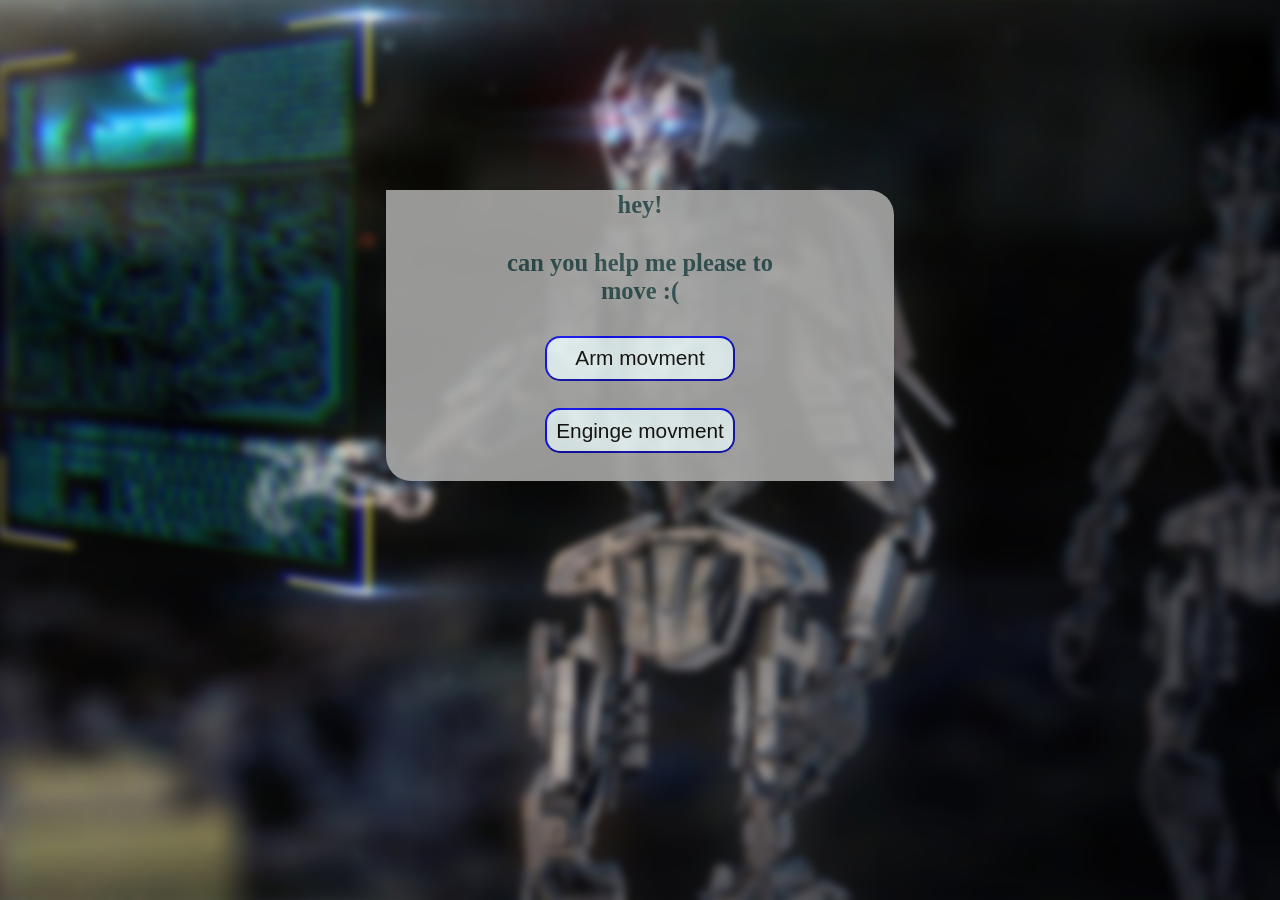
<file: index.html>
<!DOCTYPE html>
<html lang="en">
<head>
    <meta charset="UTF-8">
    <title>Main Page</title>
    <link rel="stylesheet" href="css/style.css">
</head>
<body>
   <div>
       
   <h2>hey!</h2>
   <h2>can you help me please to move :(</h2>
   <form action="arm.html" method="get">
   <div class="a">
    <input class="ib" type="submit" value="Arm movment" >
   </div>
   </form>
   <form action="enginge.html" method="get">
   <div class="a">
    <input class="ib" type="submit" value="Enginge movment">       
   </div>
   </form>
   </div>
</body>
</html>
</file>
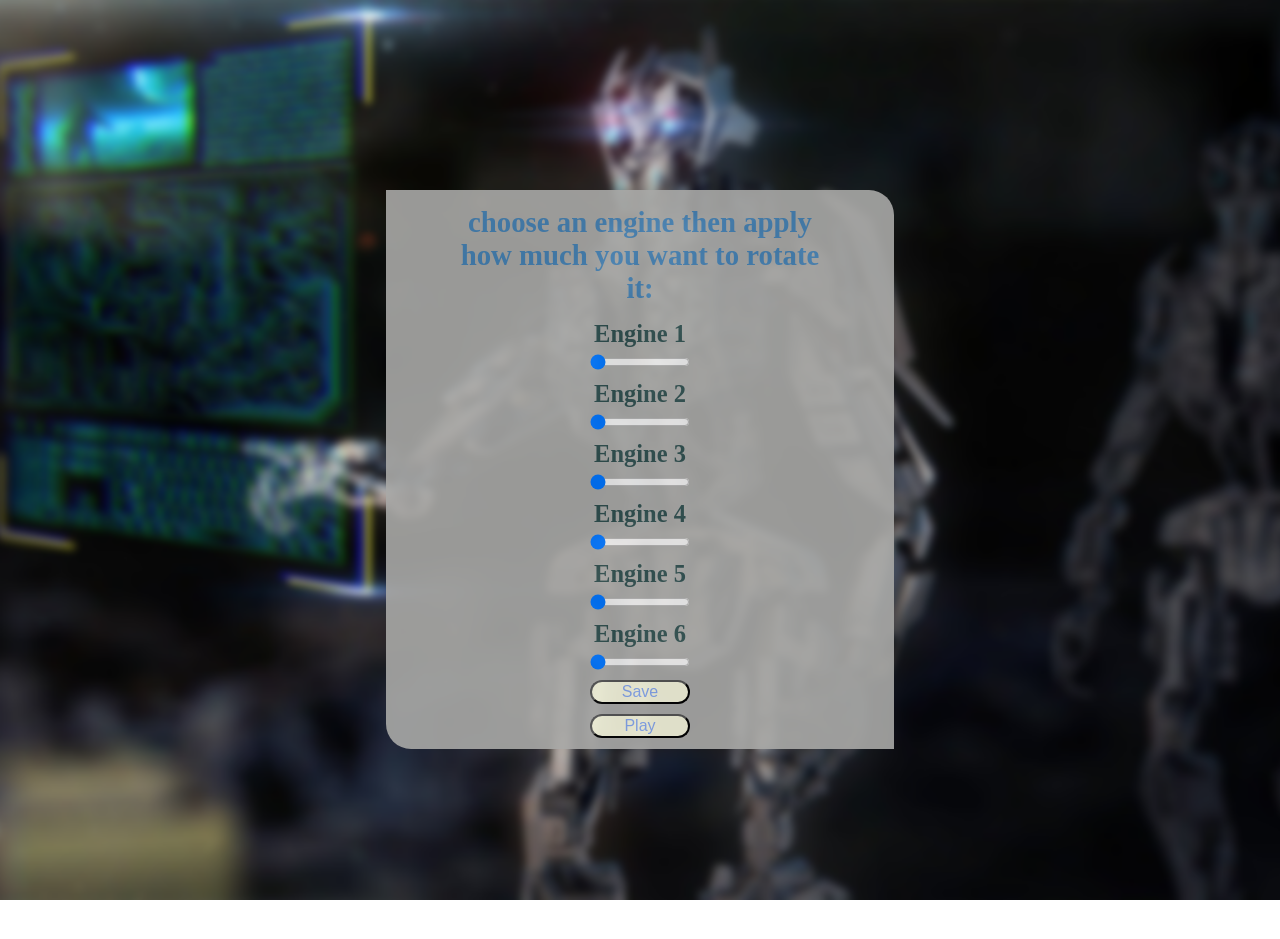
<file: arm.html>
<!DOCTYPE html>
<html lang="en">
<head>
    <meta charset="UTF-8">
    <title>Control Panel</title>
    <link rel="stylesheet" href="css/style.css">
</head>
<body>
   <div>
        <h1>choose an engine then apply how much you want to rotate it: </h1>
        <form action="arm_add.php" method="post">
            <h3>Engine 1<input class="range" type="range" name="m1" min="0" max="180" value="0" step="0"> <br></h3> 
            <h3>Engine 2<input class="range" type="range" name="m2" min="0" max="180" value="0" step="0"> <br></h3> 
            <h3>Engine 3<input class="range" type="range" name="m3" min="0" max="180" value="0" step="0"> <br></h3> 
            <h3>Engine 4<input class="range" type="range" name="m4" min="0" max="180" value="0" step="0"> <br></h3> 
            <h3>Engine 5<input class="range" type="range" name="m5" min="0" max="180" value="0" step="0"> <br></h3> 
            <h3>Engine 6<input class="range" type="range" name="m6" min="0" max="180" value="0" step="0"> <br></h3>
            <input class="ab" type="submit" value="Save" name="Save"><br>
            <input class="ab" type="submit" value="Play" name="Play">
        </form>
   </div>    
</body>
</html>
</file>
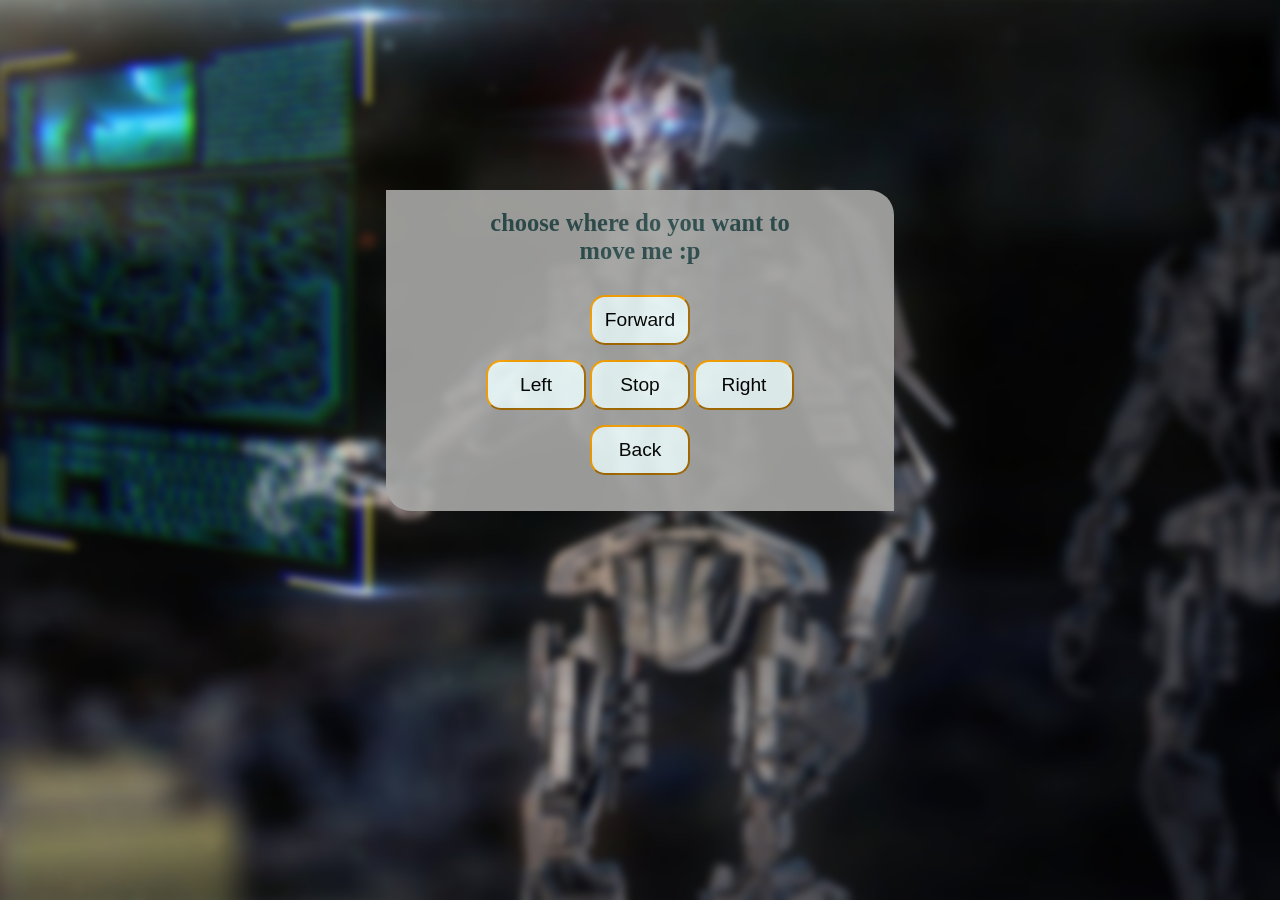
<file: enginge.html>
<!DOCTYPE html>
<html lang="en">
<head>
    <meta charset="UTF-8">
    <title>Enginge</title>
    <link rel="stylesheet" href="css/style.css">
</head>
<body>
    <div>
        <form action="move_add.php" method="post">
            <br><h2>choose where do you want to move me :p</h2>
            <input class="ef" type="submit" value="Forward" name="Forward"><br>
            <input class="el" type="submit" value="Left" name="Left">
            <input class="es" type="submit" value="Stop" name="Stop">
            <input class="er" type="submit" value="Right" name="Right"><br>
            <input class="eb" type="submit" value="Back" name="Back">
            
        </form>
    </div>
</body>
</html>
</file>
<file: css/style.css>
body{
    background: url(../images/Robot1.png) no-repeat center center fixed;
        background-size: cover    
}

div{
    background-color: rgb(169,169,167);
    width: 40%;
    margin: 15% auto;
    padding: 1.2px;
    font-family: 'Luckiest Guy', cursive;
    border-bottom-left-radius: 25px;
    border-top-right-radius: 25px;
    opacity: 0.90;
    text-align: center;
}

h1{
    width: 75%;
    text-align: center;
    font-size: 1.8em;
    margin: 0 auto;
    margin-top: 15px;
    margin-bottom: 15px;
    color: steelblue;
}

h2{
    text-align: center;
    width: 60%;
    font-size: 1.53em;
    margin:0 auto;
    color: darkslategray;
    margin-bottom: 30px;
}
h3{
    width: 100px;
    font-size: 1.53em;
    margin:0 auto;
    color: darkslategray;

}

.a{
    width: 200px;
    height: 70px;
    margin: 0 auto;
}

.ib{
    text-align: center;
    border-radius: 15px;
    border-color: blue;
    color:rgb(132,165,237);
    background-color: azure;
    font-size:1.3em;
    width: 190px;
    height: 45px;
    color: black;    
}

.ab{
    width: 100px;
    font-size: 1em;
    margin: 0 auto;
    border-radius: 20px;
    color:rgb(132,165,237);
    background-color: beige;
    margin-bottom: 10px;
}
.range {
        width: 100px;
        font-size: 1em;
        margin: 0 auto;
        border-radius: 20px;
        color:rgb(132,165,237);
        background-color: beige;
        margin-bottom: 10px;

}

.ef{
    font-size: 1.2em;
    background-color: azure;
    width: 100px;
    height: 50px;
    border-radius: 15px;
    border-color: orange;
    margin-bottom: 15px;
}
.er{
    font-size: 1.2em;
    background-color: azure;
    width: 100px;
    height: 50px;
    border-radius: 15px;
    border-color: orange;
    margin-bottom: 15px;
}
.es{
    font-size: 1.2em;
    background-color: azure;
    width: 100px;
    height: 50px;
    border-radius: 15px;
    border-color: orange;
    margin-bottom: 15px;
}

.el{
    font-size: 1.2em;
    background-color: azure;
    width: 100px;
    height: 50px;
    border-radius: 15px;
    border-color: orange;
    margin-bottom: 15px;
}
.eb{
    font-size: 1.2em;
    background-color: azure;
    width: 100px;
    height: 50px;
    border-radius: 15px;
    border-color: orange;
    margin-bottom: 35px;
}

button{
    width: 80px;
    padding: 4px;
    margin-left: 15%;
    margin-bottom: 1%;
    border-radius: 20px;
    color:rgb(132,165,237);
    background-color: azure;
    
}
</file>
